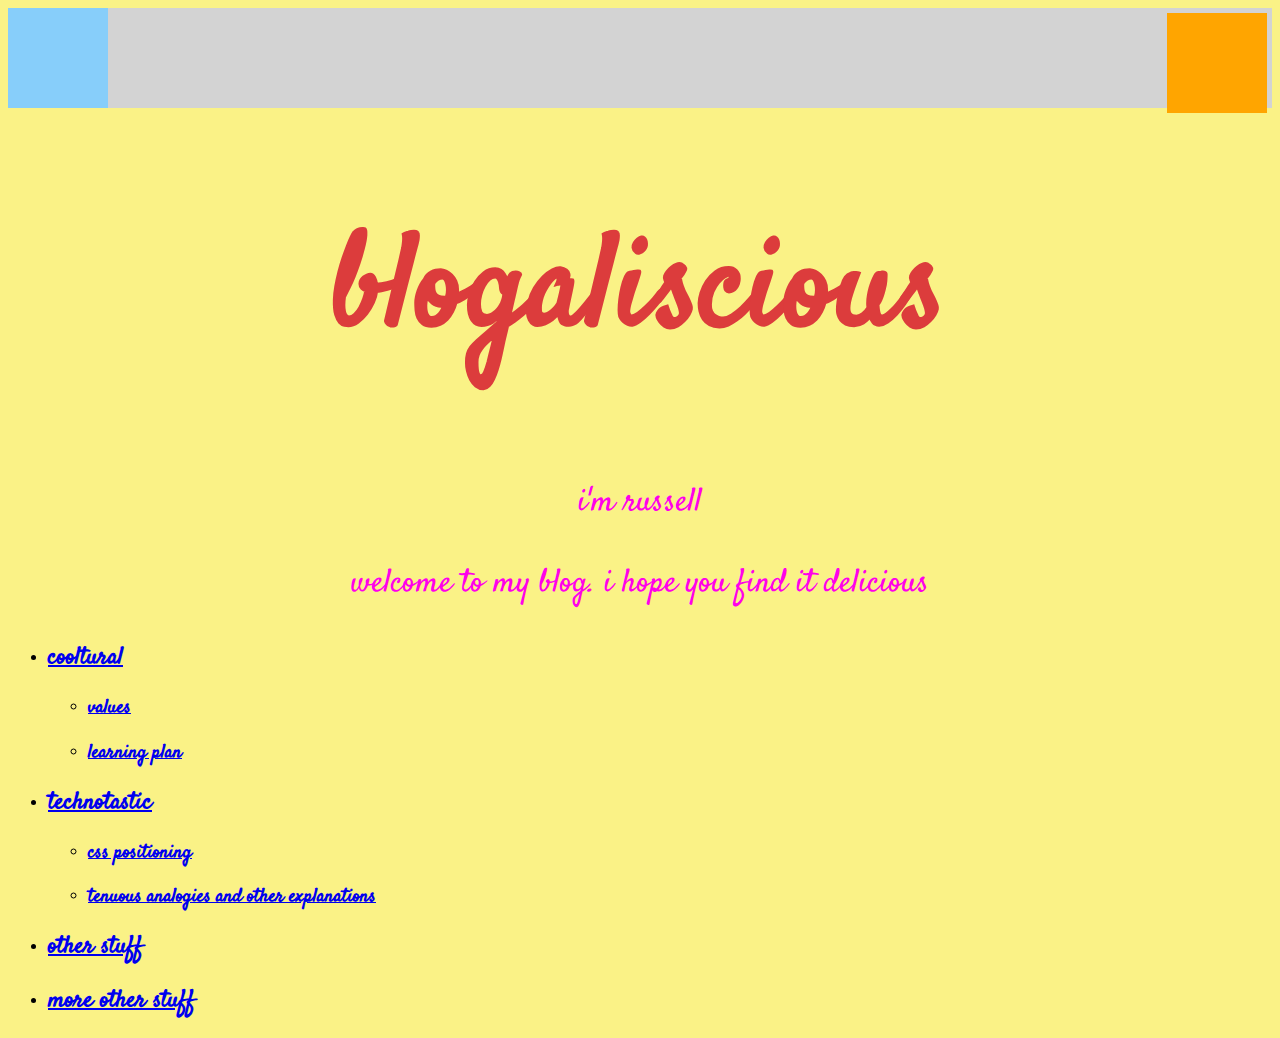
<file: index.html>
<!DOCTYPE html>

<html>
  <head>
      <title>blogaliscious</title>
      <meta charset="UTF-8">
      <link href="https://fonts.googleapis.com/css?family=Satisfy&display=swap" rel="stylesheet">
      <link href="index.css" rel="stylesheet" type="text/css">
  </head>
    
  <body>
    <div class="container">
      <div class="box-orange"></div>
      <div class="box-blue"></div>  
    </div>  
    <div>
      <h1 id=main-header>blogaliscious</h1> 
        <p class="tagline">i'm russell</p>
        <p class="tagline">welcome to my blog. i hope you find it delicious</p>
    </div>
    <div>
      <ul>
        <li><h2 class="subheaders"><a href="cooltural.html">cooltural</a></h2></li>
          <ul>
            <li><h3 class="subsubheaders"><a href="sprint1-cultural.html">values</a></h3></li>
            <li><h3 class="subsubheaders"><a href="sprint2-cultural.html">learning plan</a></h3></li>
          </ul>
        <li><h2 class="subheaders"><a href="technotastic.html">technotastic</a></h2></li>
          <ul>
            <li><h3 class="subsubheaders"><a href="sprint2-technical.html">css positioning</a></h3></li>
            <li><h3 class="subsubheaders"><a href="sprint3-technical.html">tenuous analogies and other explanations</a></h3></li>
          </ul>
        <li><h2 class="subheaders"><a href="other-stuff.html">other stuff</a></h2></li>
        <li><h2 class="subheaders"><a href="more other-stuff.html">more other stuff</a></h2></li>
    </ul>
  </div>
    </body>
</html>
</file>
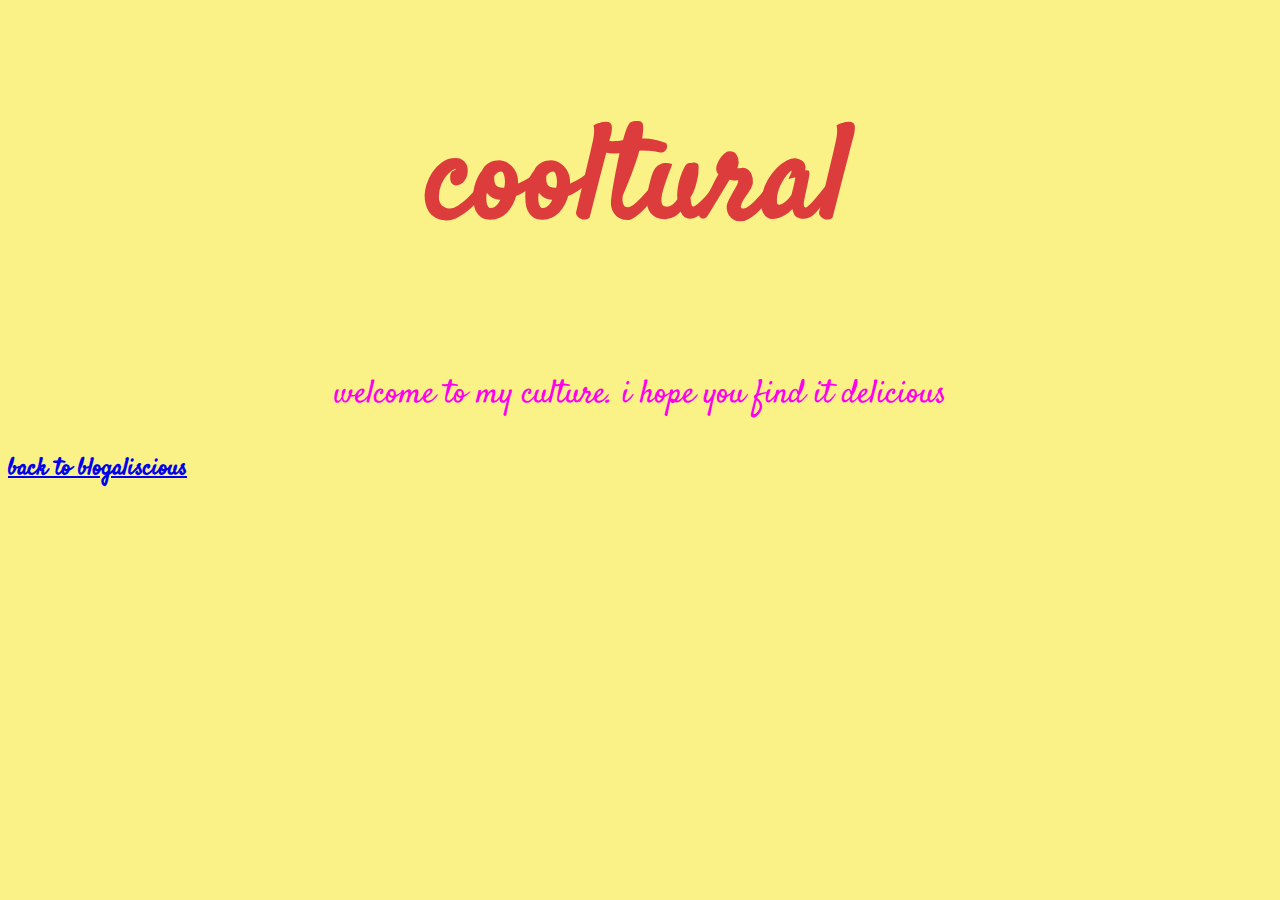
<file: cooltural.html>
<!DOCTYPE html>

<html>
  <head>
      <title>blogaliscious</title>
      <meta charset="UTF-8">
      <link href="https://fonts.googleapis.com/css?family=Satisfy&display=swap" rel="stylesheet">
      <link href="index.css" rel="stylesheet" type="text/css">
  </head>
    
  <body>
    <h1 id=main-header>cooltural</h1> 
      <p class="tagline">welcome to my culture. i hope you find it delicious</p>
    <h2 class="subheaders"><a href="index.html">back to blogaliscious</a></h2>

  </body>
</html>
</file>
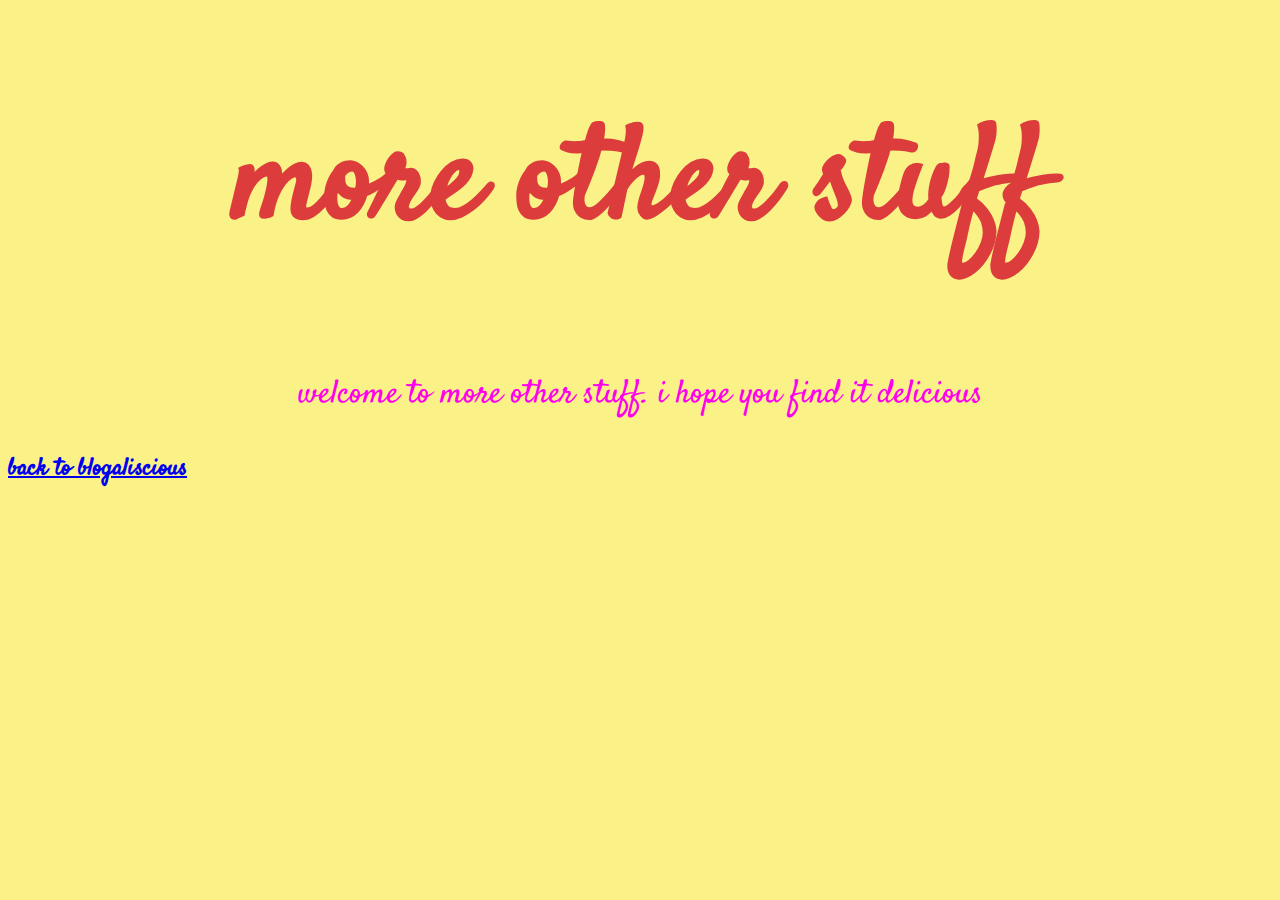
<file: more other-stuff.html>
<!DOCTYPE html>

<html>
  <head>
      <title>blogaliscious</title>
      <meta charset="UTF-8">
      <link href="https://fonts.googleapis.com/css?family=Satisfy&display=swap" rel="stylesheet">
      <link href="index.css" rel="stylesheet" type="text/css">
  </head>
    
  <body>
    <h1 id=main-header>more other stuff</h1> 
      <p class="tagline">welcome to more other stuff. i hope you find it delicious</p>
    <h2 class="subheaders"><a href="index.html">back to blogaliscious</a></h2>

  </body>
</html>
</file>
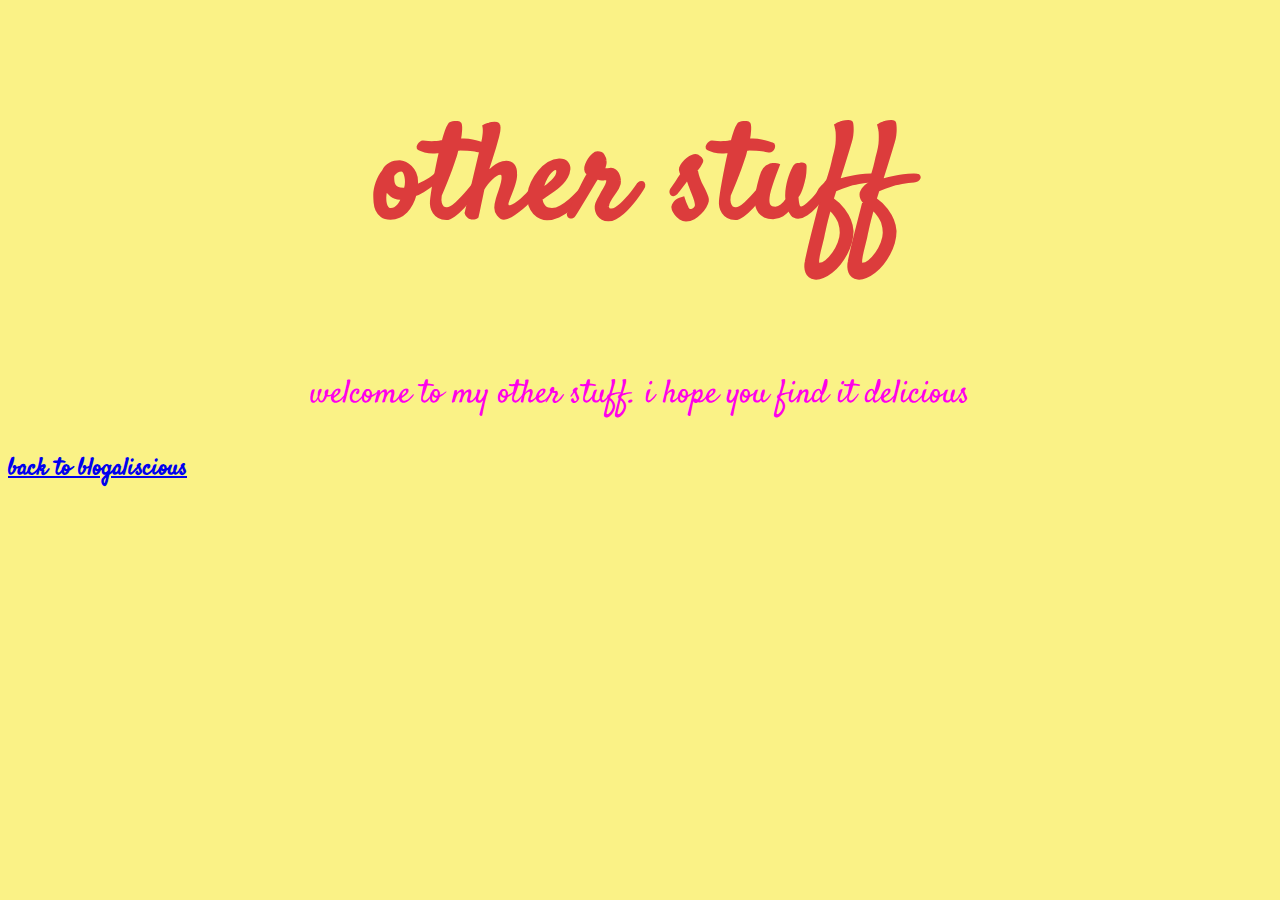
<file: other-stuff.html>
<!DOCTYPE html>

<html>
  <head>
      <title>blogaliscious</title>
      <meta charset="UTF-8">
      <link href="https://fonts.googleapis.com/css?family=Satisfy&display=swap" rel="stylesheet">
      <link href="index.css" rel="stylesheet" type="text/css">
  </head>
    
  <body>
    <h1 id=main-header>other stuff</h1> 
      <p class="tagline">welcome to my other stuff. i hope you find it delicious</p>
    <h2 class="subheaders"><a href="index.html">back to blogaliscious</a></h2>

  </body>
</html>
</file>
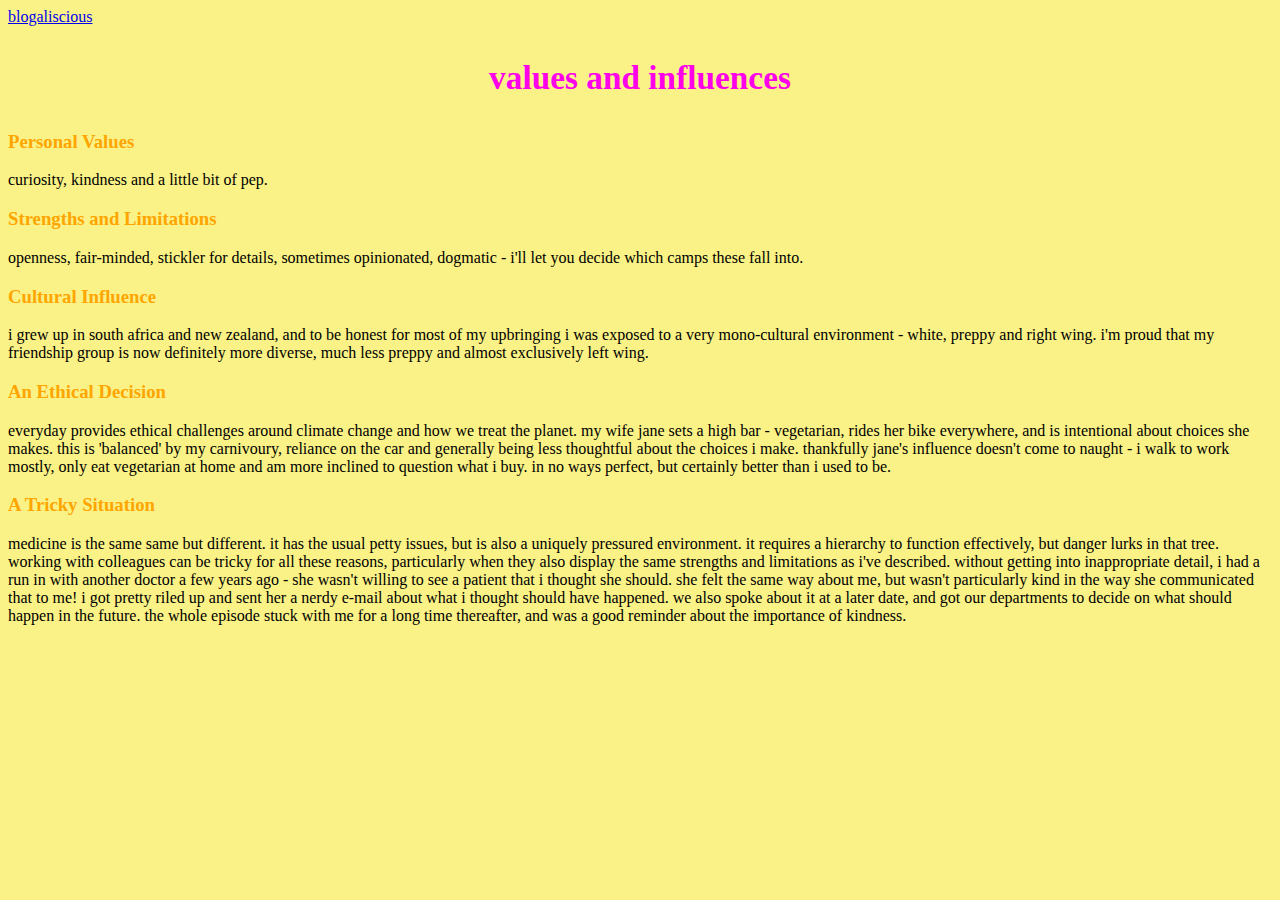
<file: sprint1-cultural.html>
<!DOCTYPE html>
<html lang="en">
    <head>
        <meta charset="UTF-8">
        <meta name="viewport" content="width=device-width, initial-scale=1.0">
        <meta http-equiv="X-UA-Compatible" content="ie=edge">
        <title>HTML Template</title>
        <link href="index.css" rel="stylesheet" type="text/css">

    </head>
    <body>
        <div>
            <a href="index.html">blogaliscious</a>
        </div>
        <div>
            <h3 class="tagline">values and influences</h3>
        </div>
        <div>
            <h3>Personal Values</h3>
                <p>curiosity, kindness and a little bit of pep.</p>
            <h3>Strengths and Limitations</h3>
                <p>openness, fair-minded, stickler for details, sometimes opinionated, dogmatic - i'll let you decide which camps these fall into.</p>
            <h3>Cultural Influence</h3>
                <p>i grew up in south africa and new zealand, and to be honest for most of my upbringing i was exposed to a very mono-cultural environment - white, preppy and right wing. i'm proud that my friendship group is now definitely more diverse, much less preppy and almost exclusively left wing.</p>  
            <h3>An Ethical Decision</h3>
                <p>everyday provides ethical challenges around climate change and how we treat the planet. my wife jane sets a high bar - vegetarian, rides her bike everywhere, and is intentional about choices she makes. this is 'balanced' by my carnivoury, reliance on the car and generally being less thoughtful about the choices i make. thankfully jane's influence doesn't come to naught - i walk to work mostly, only eat vegetarian at home and am more inclined to question what i buy. in no ways perfect, but certainly better than i used to be. </p>        
            <h3>A Tricky Situation</h3>
                <p>medicine is the same same but different. it has the usual petty issues, but is also a uniquely pressured environment. it requires a hierarchy to function effectively, but danger lurks in that tree. working with colleagues can be tricky for all these reasons, particularly when they also display the same strengths and limitations as i've described. without getting into inappropriate detail, i had a run in with another doctor a few years ago - she wasn't willing to see a patient that i thought she should. she felt the same way about me, but wasn't particularly kind in the way she communicated that to me! i got pretty riled up and sent her a nerdy e-mail about what i thought should have happened. we also spoke about it at a later date, and got our departments to decide on what should happen in the future. the whole episode stuck with me for a long time thereafter, and was a good reminder about the importance of kindness. </p>
        </div>
    </body>
</html>
</file>
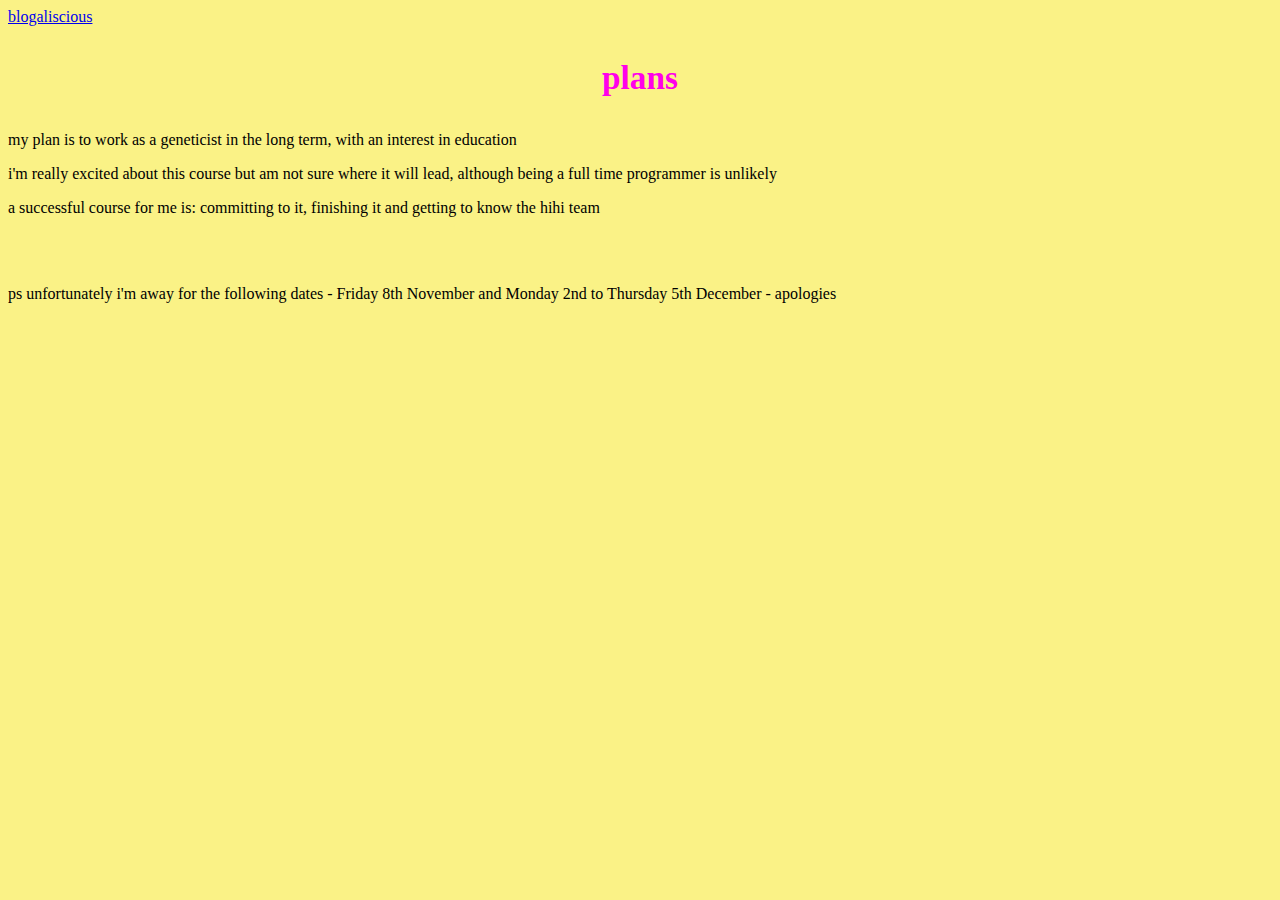
<file: sprint2-cultural.html>
<!DOCTYPE html>
<html lang="en">
    <head>
        <meta charset="UTF-8">
        <meta name="viewport" content="width=device-width, initial-scale=1.0">
        <meta http-equiv="X-UA-Compatible" content="ie=edge">
        <title>HTML Template</title>
        <link href="index.css" rel="stylesheet" type="text/css">

    </head>
    <body>
        <div>
            <a href="index.html">blogaliscious</a>
        </div>
        <div>
            <h3 class="tagline">plans</h3>
        </div>
        <div>
            <p>my plan is to work as a geneticist in the long term, with an interest in education</p>
            <p>i'm really excited about this course but am not sure where it will lead, although being a full time programmer is unlikely</p>
            <p>a successful course for me is: committing to it, finishing it and getting to know the hihi team</p>
            <br></br>
            <p>ps unfortunately i'm away for the following dates - Friday 8th November and Monday 2nd to Thursday 5th December - apologies</p>
        </div>

    </body>
</html>
</file>
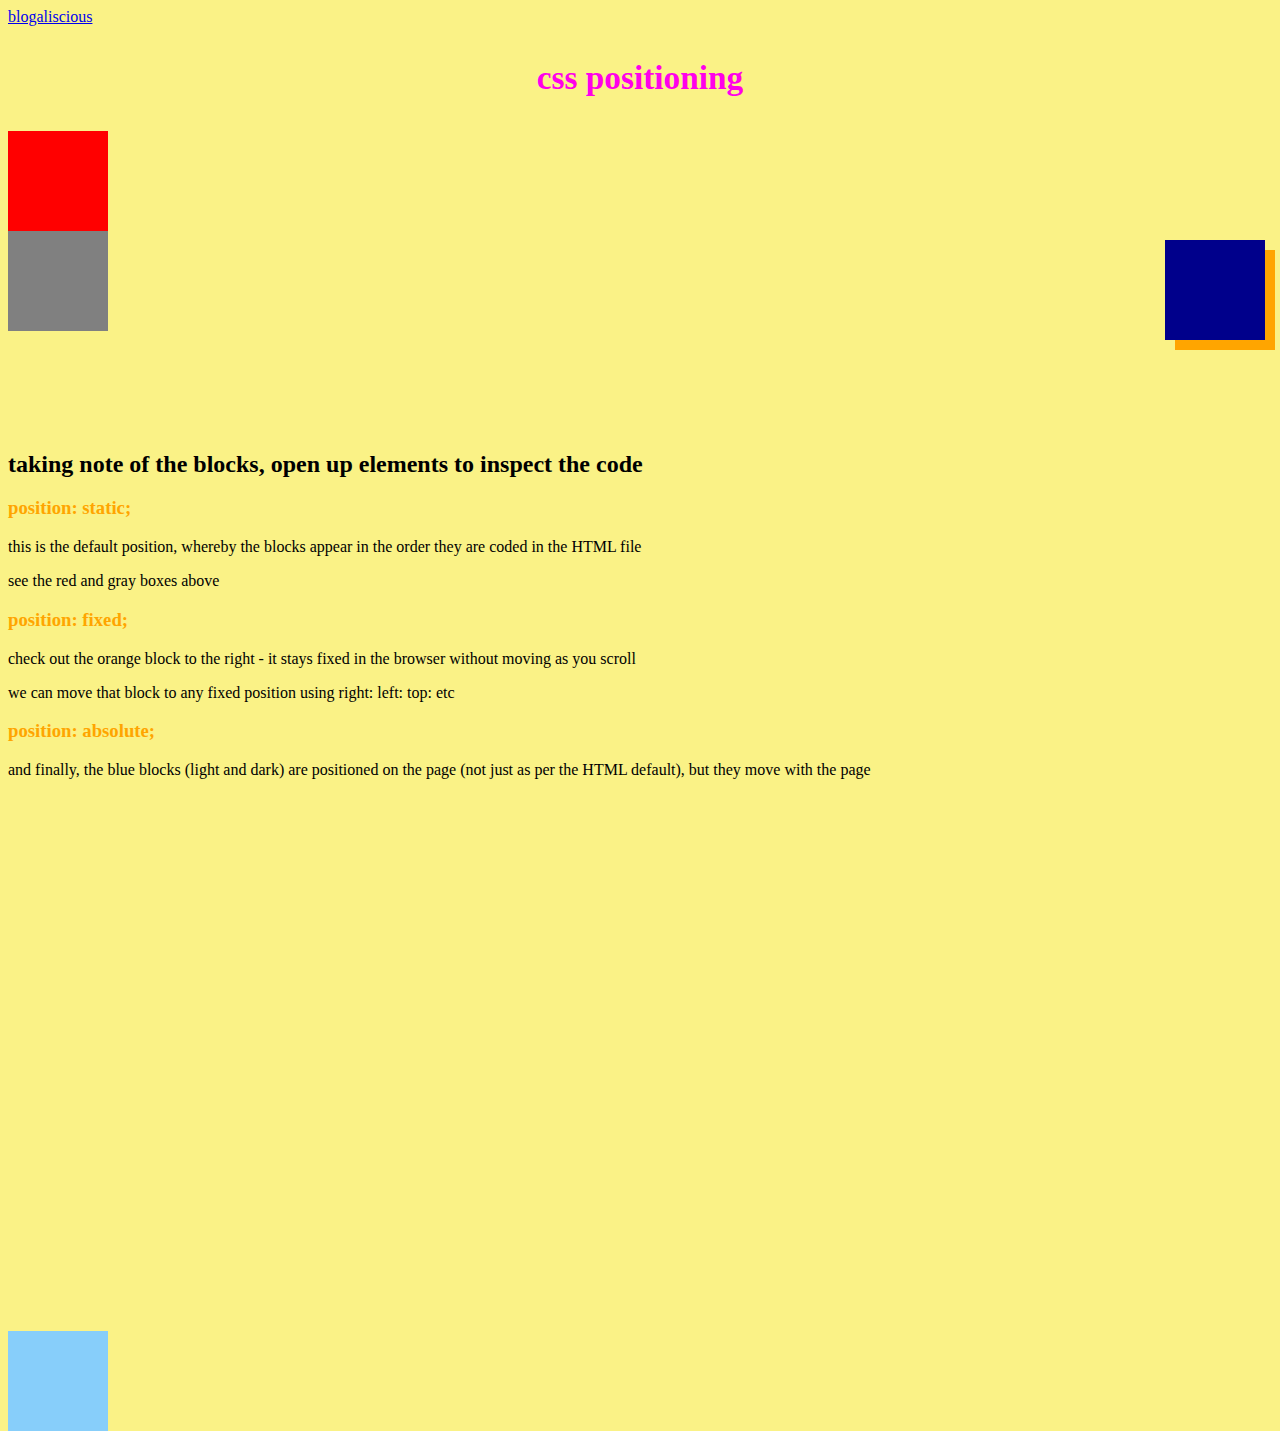
<file: sprint2-technical.html>
<!DOCTYPE html>
<html lang="en">
    <head>
        <meta charset="UTF-8">
        <meta name="viewport" content="width=device-width, initial-scale=1.0">
        <meta http-equiv="X-UA-Compatible" content="ie=edge">
        <title>HTML Template</title>
        <link href="index.css" rel="stylesheet" type="text/css">

    </head>
    <body>
        <div>
            <a href="index.html">blogaliscious</a>
        </div>
        <div>
            <h3 class="tagline">css positioning</h3>
        </div>
        <div>
            <div class="box-red1"></div> 
            <div class="box-gray1"></div>
            <div class="box-orange1"></div>
            <div class="box-darkblue1"></div>
            <div class="box-blue1"></div> 
        </div>
        <div>
            <h2>
                taking note of the blocks, open up elements to inspect the code
            </h2>
            <h3>position: static;</h3>
                <p>this is the default position, whereby the blocks appear in the order they are coded in the HTML file</p>
                <p>see the red and gray boxes above</p>
            <h3>position: fixed;</h3>
                <p>check out the orange block to the right - it stays fixed in the browser without moving as you scroll</p>
                <p>we can move that block to any fixed position using right: left: top: etc</p>
            <h3>position: absolute;</h3>
                <p>and finally, the blue blocks (light and dark) are positioned on the page (not just as per the HTML default), but they move with the page</p>
        </div>  
    </body>
</html>
</file>
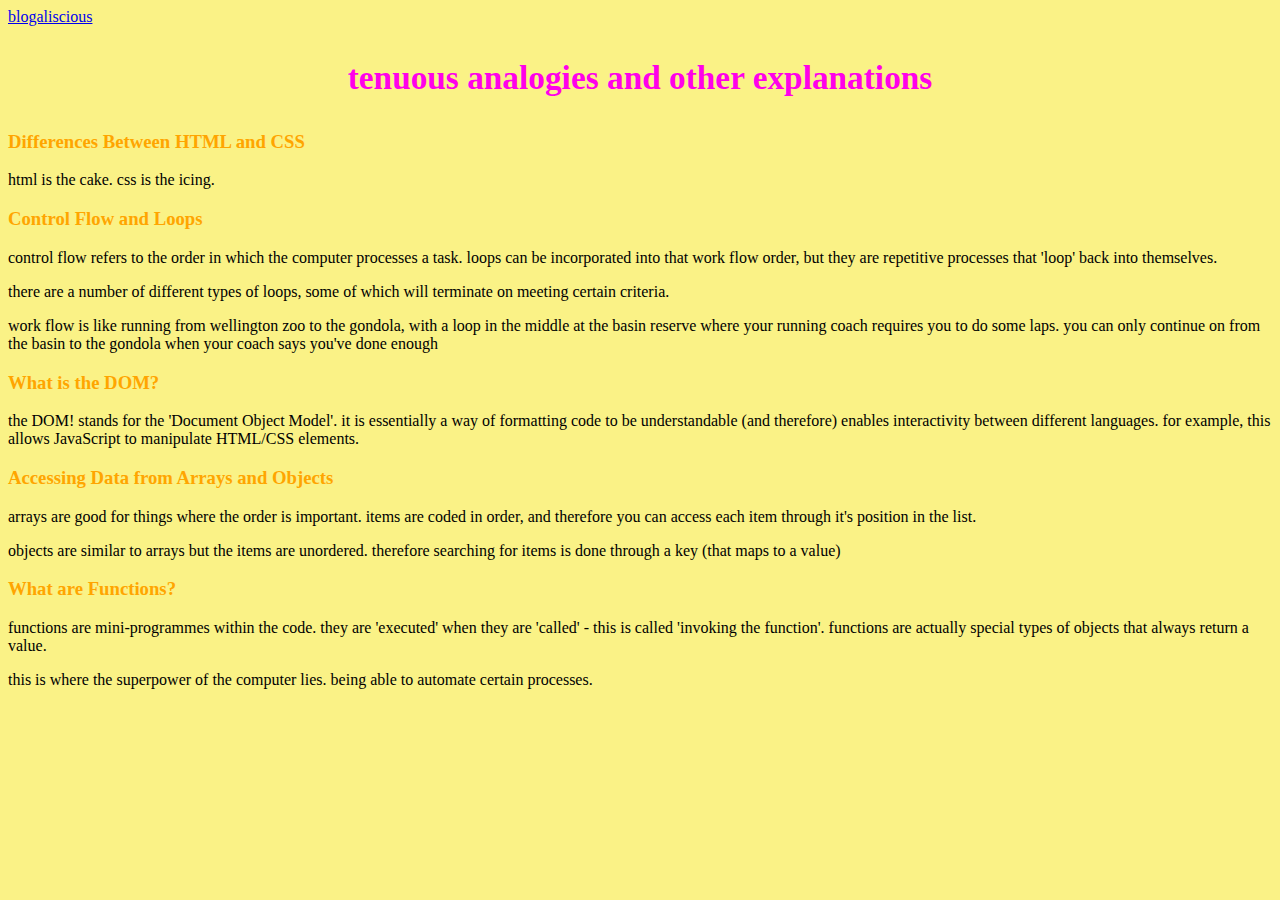
<file: sprint3-technical.html>
<!DOCTYPE html>
<html lang="en">
    <head>
        <meta charset="UTF-8">
        <meta name="viewport" content="width=device-width, initial-scale=1.0">
        <meta http-equiv="X-UA-Compatible" content="ie=edge">
        <title>HTML Template</title>
        <link href="index.css" rel="stylesheet" type="text/css">

    </head>
    <body>
        <div>
            <a href="index.html">blogaliscious</a>
        </div>
        <div>
            <h3 class="tagline">tenuous analogies and other explanations</h3>
        </div>
        <div>
            <h3>Differences Between HTML and CSS</h3>
                <p>html is the cake. css is the icing.</p>
            <h3>Control Flow and Loops</h3>
                <p>control flow refers to the order in which the computer processes a task. loops can be incorporated into that work flow order, but they are repetitive processes that 'loop' back into themselves.</p>
                <p>there are a number of different types of loops, some of which will terminate on meeting certain criteria.</p>
                <p>work flow is like running from wellington zoo to the gondola, with a loop in the middle at the basin reserve where your running coach requires you to do some laps. you can only continue on from the basin to the gondola when your coach says you've done enough</p>
            <h3>What is the DOM?</h3>
                <p>the DOM! stands for the 'Document Object Model'. it is essentially a way of formatting code to be understandable (and therefore) enables interactivity between different languages. for example, this allows JavaScript to manipulate HTML/CSS elements.</p>
            <h3>Accessing Data from Arrays and Objects</h3>
                <p>arrays are good for things where the order is important. items are coded in order, and therefore you can access each item through it's position in the list.</p>
                <p>objects are similar to arrays but the items are unordered. therefore searching for items is done through a key (that maps to a value)</p>
            <h3>What are Functions?</h3>
                <p>functions are mini-programmes within the code. they are 'executed' when they are 'called' - this is called 'invoking the function'. functions are actually special types of objects that always return a value.</p>
                <p>this is where the superpower of the computer lies. being able to automate certain processes.</p>
        </div>
    </body>
</html>
</file>
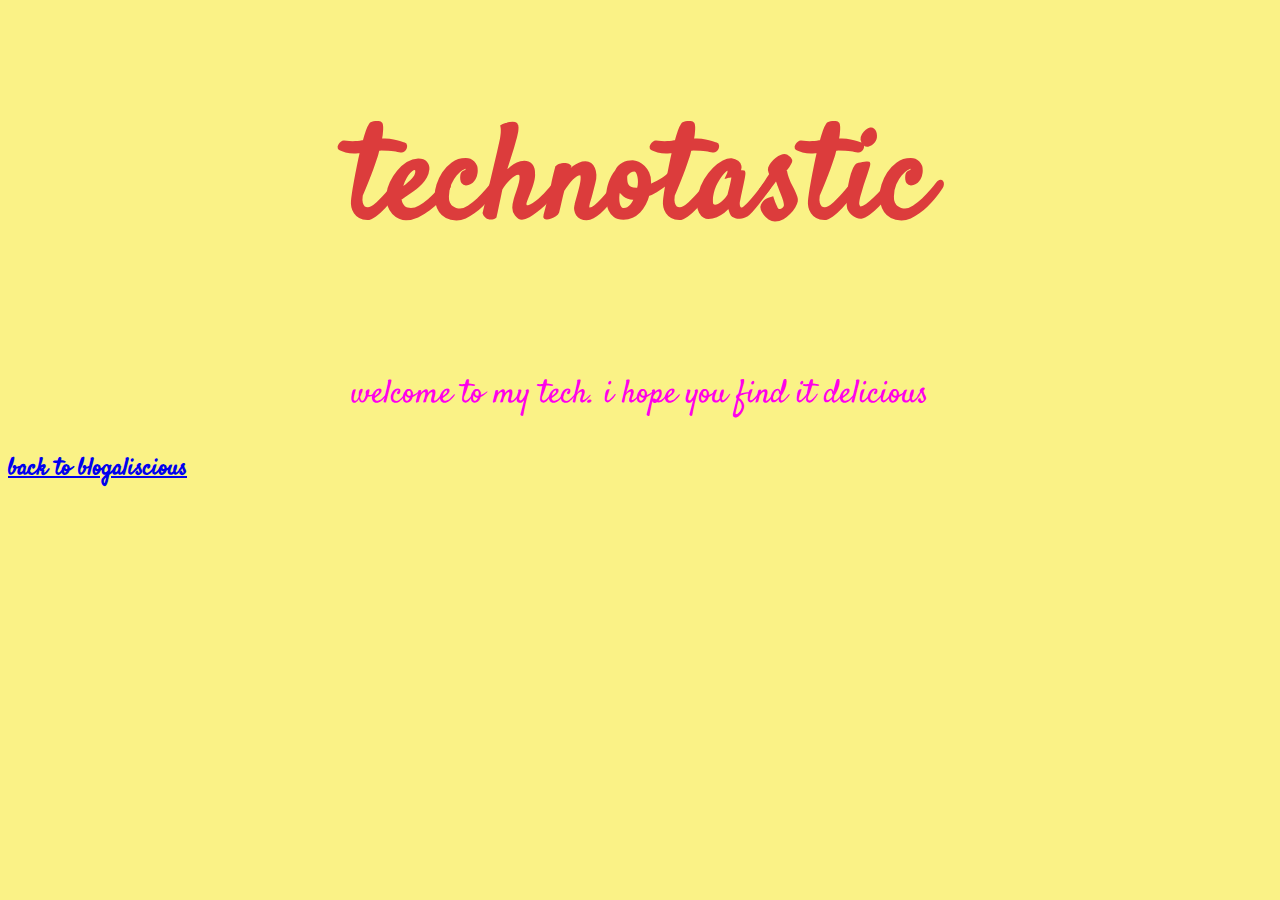
<file: technotastic.html>
<!DOCTYPE html>

<html>
  <head>
      <title>blogaliscious</title>
      <meta charset="UTF-8">
      <link href="https://fonts.googleapis.com/css?family=Satisfy&display=swap" rel="stylesheet">
      <link href="index.css" rel="stylesheet" type="text/css">
  </head>
    
  <body>
    <h1 id=main-header>technotastic</h1> 
      <p class="tagline">welcome to my tech. i hope you find it delicious</p>
      <h2 class="subheaders"><a href="index.html">back to blogaliscious</a></h2>
  </body>
</html>
</file>
<file: index.css>
body {
    font-family: 'Satisfy', cursive;
    background-color: rgb(250, 242, 134);
}

#main-header {
    color: rgb(220, 60, 60);
    text-align: center;
    font-size: 100pt;
}

h3 {
    color: orange;
}
.tagline {
    font-size: 25pt;
    text-align: center;
    color: rgb(255, 0, 234)
}

.subheaders {
    font-size: 50pt
    display: inline; 
    color: orange;
}

.subsubheaders {
    font-size: 30pt
    display: inline; 
}

.container {
    position: relative;
    background: lightgray;
}
.box-orange {
    position: absolute;
    background: orange;
    height: 100px;
    width: 100px;
    right: 5px;
    top:5px;
}

.box-blue {
    background: lightskyblue;
    height: 100px;
    width: 100px;
    position: static;
}

.box-red1 {
    position: static;
    background: red;
    height: 100px;
    width: 100px;
}

.box-gray1 {
    position: static;
    background: gray;
    height: 100px;
    width: 100px;
}
.box-orange1 {
    position: fixed;
    background: orange;
    height: 100px;
    width: 100px;
    right: 5px;
    top:250px;
}

.box-darkblue1 {
    position: absolute;
    background: darkblue;
    height: 100px;
    width: 100px;
    right: 15px;
    top:240px;
}

.box-blue1 {
    position: relative;
    background: lightskyblue;
    height: 100px;
    width: 100px;
    top: 1000px;
}
</file>
